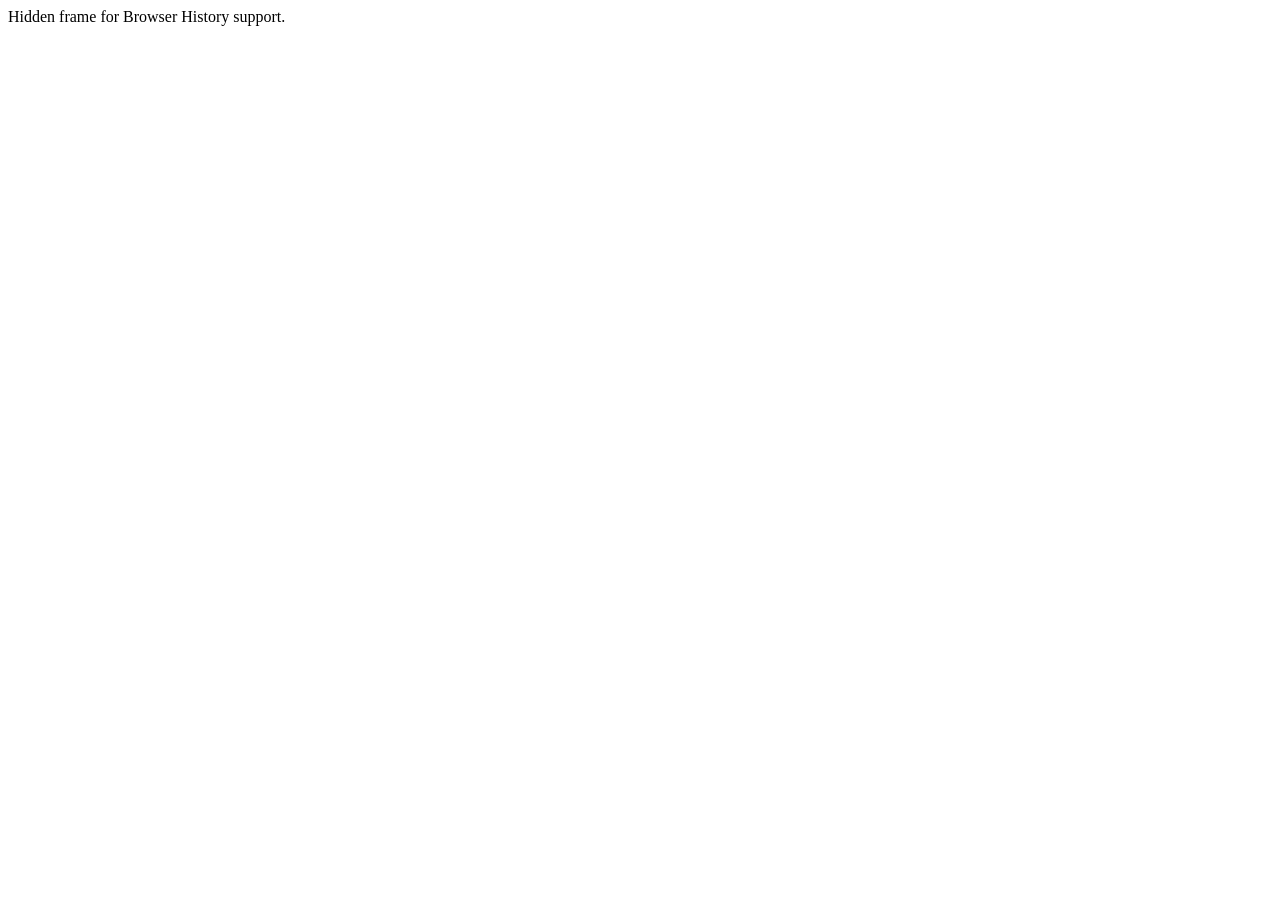
<file: html-template/history/historyFrame.html>
<html>
    <head>
        <META HTTP-EQUIV="Pragma" CONTENT="no-cache"> 
        <META HTTP-EQUIV="Expires" CONTENT="-1"> 
    </head>
    <body>
    <script>
        function processUrl()
        {

            var pos = url.indexOf("?");
            url = pos != -1 ? url.substr(pos + 1) : "";
            if (!parent._ie_firstload) {
                parent.BrowserHistory.setBrowserURL(url);
                try {
                    parent.BrowserHistory.browserURLChange(url);
                } catch(e) { }
            } else {
                parent._ie_firstload = false;
            }
        }

        var url = document.location.href;
        processUrl();
        document.write(encodeURIComponent(url));
    </script>
    Hidden frame for Browser History support.
    </body>
</html>
</file>
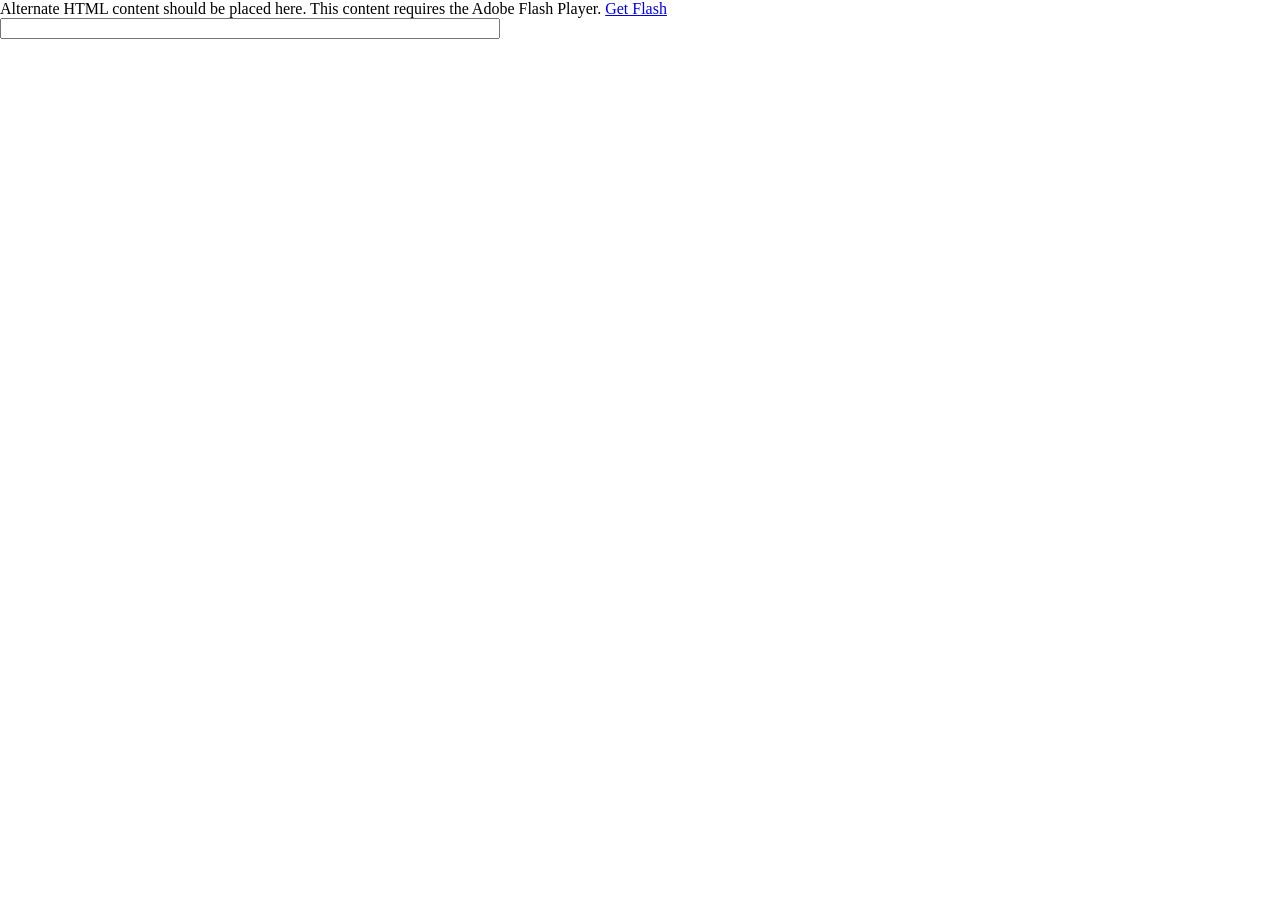
<file: prefuse/flare.apps/bin-debug/DependencyGraph.html>
<!-- saved from url=(0014)about:internet -->
<html lang="en">
<head>
<meta http-equiv="Content-Type" content="text/html; charset=utf-8" />

<!--  BEGIN DeepLinking required section -->
<link rel="stylesheet" type="text/css" href="deeplinking/deeplinking.css" />
<!--  END DeepLinking required section -->

<title></title>
<script src="AC_OETags.js" language="javascript"></script>

<!--  BEGIN DeepLinking required section -->
<script src="deeplinking/deeplinking.js" language="javascript"></script>
<!--  END DeepLinking required section -->

<style>
body { margin: 0px; overflow:hidden }
</style>
<script language="JavaScript" type="text/javascript">
<!--
// -----------------------------------------------------------------------------
// Globals
// Major version of Flash required
var requiredMajorVersion = 10;
// Minor version of Flash required
var requiredMinorVersion = 0;
// Minor version of Flash required
var requiredRevision = 0;
// -----------------------------------------------------------------------------
// -->
</script>
</head>

<body scroll="no">
<script language="JavaScript" type="text/javascript">
<!--
// Version check for the Flash Player that has the ability to start Player Product Install (6.0r65)
var hasProductInstall = DetectFlashVer(6, 0, 65);

// Version check based upon the values defined in globals
var hasRequestedVersion = DetectFlashVer(requiredMajorVersion, requiredMinorVersion, requiredRevision);


// Check to see if a player with Flash Product Install is available and the version does not meet the requirements for playback
if ( hasProductInstall && !hasRequestedVersion ) {
	// MMdoctitle is the stored document.title value used by the installation process to close the window that started the process
	// This is necessary in order to close browser windows that are still utilizing the older version of the player after installation has completed
	// DO NOT MODIFY THE FOLLOWING FOUR LINES
	// Location visited after installation is complete if installation is required
	var MMPlayerType = (isIE == true) ? "ActiveX" : "PlugIn";
	var MMredirectURL = window.location;
    document.title = document.title.slice(0, 47) + " - Flash Player Installation";
    var MMdoctitle = document.title;

	AC_FL_RunContent(
		"src", "playerProductInstall",
		"FlashVars", "MMredirectURL="+MMredirectURL+'&MMplayerType='+MMPlayerType+'&MMdoctitle='+MMdoctitle+"",
		"width", "100%",
		"height", "100%",
		"align", "middle",
		"id", "DependencyGraph",
		"quality", "high",
		"bgcolor", "#ffffff",
		"name", "DependencyGraph",
		"allowScriptAccess","sameDomain",
		"type", "application/x-shockwave-flash",
		"pluginspage", "http://www.adobe.com/go/getflashplayer"
	);
} else if (hasRequestedVersion) {
	// if we've detected an acceptable version
	// embed the Flash Content SWF when all tests are passed
	AC_FL_RunContent(
			"src", "DependencyGraph",
			"width", "100%",
			"height", "100%",
			"align", "middle",
			"id", "DependencyGraph",
			"quality", "high",
			"bgcolor", "#ffffff",
			"name", "DependencyGraph",
			"allowScriptAccess","sameDomain",
			"type", "application/x-shockwave-flash",
			"pluginspage", "http://www.adobe.com/go/getflashplayer"
	);
  } else {  // flash is too old or we can't detect the plugin
    var alternateContent = 'Alternate HTML content should be placed here. '
  	+ 'This content requires the Adobe Flash Player. '
   	+ '<a href=http://www.adobe.com/go/getflash/>Get Flash</a>';
    document.write(alternateContent);  // insert non-flash content
  }
// -->
</script>
<noscript>
  	<object classid="clsid:D27CDB6E-AE6D-11cf-96B8-444553540000"
			id="DependencyGraph" width="100%" height="100%"
			codebase="http://fpdownload.macromedia.com/get/flashplayer/current/swflash.cab">
			<param name="movie" value="DependencyGraph.swf" />
			<param name="quality" value="high" />
			<param name="bgcolor" value="#ffffff" />
			<param name="allowScriptAccess" value="sameDomain" />
			<embed src="DependencyGraph.swf" quality="high" bgcolor="#ffffff"
				width="100%" height="100%" name="DependencyGraph" align="middle"
				play="true"
				loop="false"
				quality="high"
				allowScriptAccess="sameDomain"
				type="application/x-shockwave-flash"
				pluginspage="http://www.adobe.com/go/getflashplayer">
			</embed>
	</object>
</noscript>
</body>
</html>
</file>
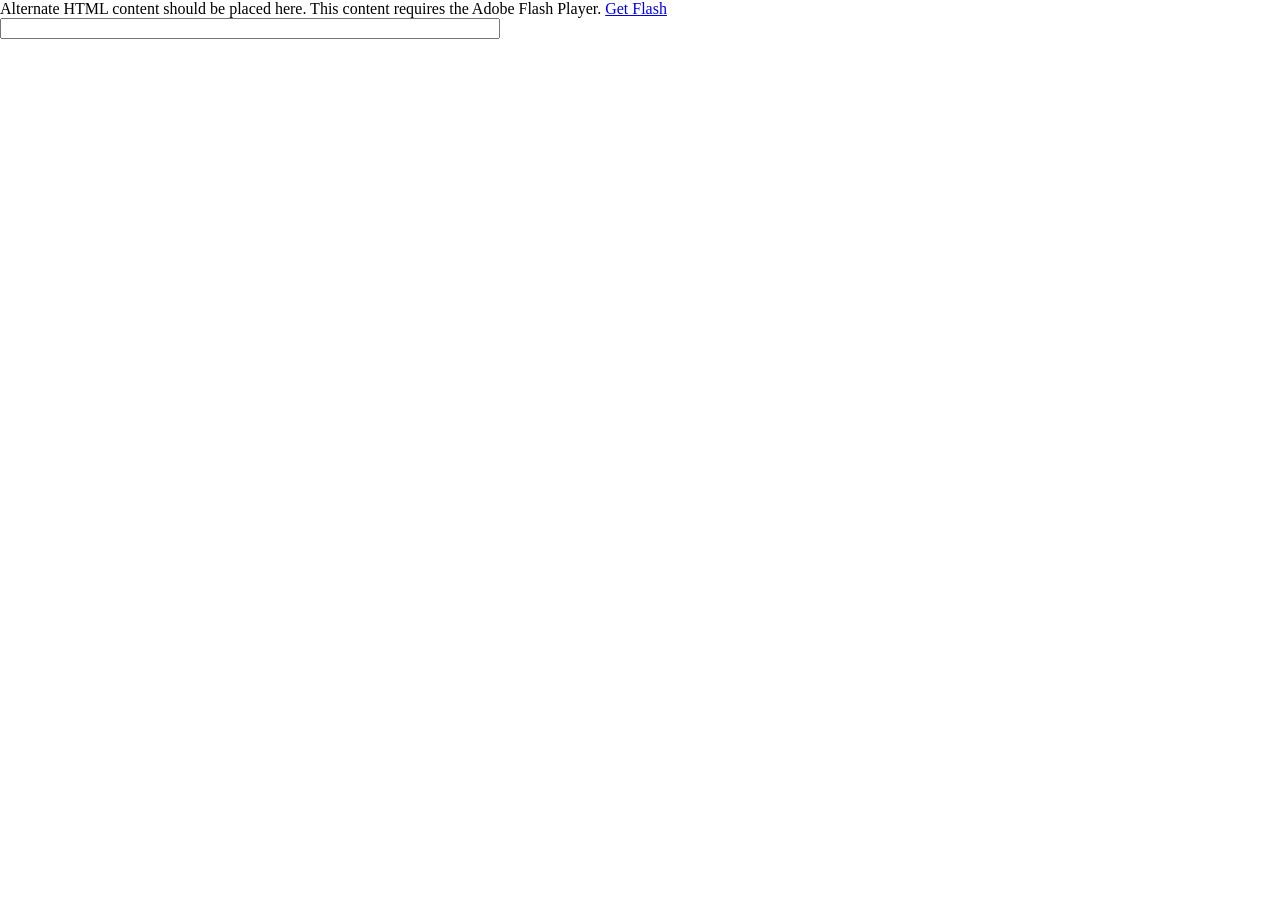
<file: prefuse/flare.apps/bin-debug/JobVoyager.html>
<!-- saved from url=(0014)about:internet -->
<html lang="en">
<head>
<meta http-equiv="Content-Type" content="text/html; charset=utf-8" />

<!--  BEGIN DeepLinking required section -->
<link rel="stylesheet" type="text/css" href="deeplinking/deeplinking.css" />
<!--  END DeepLinking required section -->

<title></title>
<script src="AC_OETags.js" language="javascript"></script>

<!--  BEGIN DeepLinking required section -->
<script src="deeplinking/deeplinking.js" language="javascript"></script>
<!--  END DeepLinking required section -->

<style>
body { margin: 0px; overflow:hidden }
</style>
<script language="JavaScript" type="text/javascript">
<!--
// -----------------------------------------------------------------------------
// Globals
// Major version of Flash required
var requiredMajorVersion = 10;
// Minor version of Flash required
var requiredMinorVersion = 0;
// Minor version of Flash required
var requiredRevision = 0;
// -----------------------------------------------------------------------------
// -->
</script>
</head>

<body scroll="no">
<script language="JavaScript" type="text/javascript">
<!--
// Version check for the Flash Player that has the ability to start Player Product Install (6.0r65)
var hasProductInstall = DetectFlashVer(6, 0, 65);

// Version check based upon the values defined in globals
var hasRequestedVersion = DetectFlashVer(requiredMajorVersion, requiredMinorVersion, requiredRevision);


// Check to see if a player with Flash Product Install is available and the version does not meet the requirements for playback
if ( hasProductInstall && !hasRequestedVersion ) {
	// MMdoctitle is the stored document.title value used by the installation process to close the window that started the process
	// This is necessary in order to close browser windows that are still utilizing the older version of the player after installation has completed
	// DO NOT MODIFY THE FOLLOWING FOUR LINES
	// Location visited after installation is complete if installation is required
	var MMPlayerType = (isIE == true) ? "ActiveX" : "PlugIn";
	var MMredirectURL = window.location;
    document.title = document.title.slice(0, 47) + " - Flash Player Installation";
    var MMdoctitle = document.title;

	AC_FL_RunContent(
		"src", "playerProductInstall",
		"FlashVars", "MMredirectURL="+MMredirectURL+'&MMplayerType='+MMPlayerType+'&MMdoctitle='+MMdoctitle+"",
		"width", "100%",
		"height", "100%",
		"align", "middle",
		"id", "JobVoyager",
		"quality", "high",
		"bgcolor", "#ffffff",
		"name", "JobVoyager",
		"allowScriptAccess","sameDomain",
		"type", "application/x-shockwave-flash",
		"pluginspage", "http://www.adobe.com/go/getflashplayer"
	);
} else if (hasRequestedVersion) {
	// if we've detected an acceptable version
	// embed the Flash Content SWF when all tests are passed
	AC_FL_RunContent(
			"src", "JobVoyager",
			"width", "100%",
			"height", "100%",
			"align", "middle",
			"id", "JobVoyager",
			"quality", "high",
			"bgcolor", "#ffffff",
			"name", "JobVoyager",
			"allowScriptAccess","sameDomain",
			"type", "application/x-shockwave-flash",
			"pluginspage", "http://www.adobe.com/go/getflashplayer"
	);
  } else {  // flash is too old or we can't detect the plugin
    var alternateContent = 'Alternate HTML content should be placed here. '
  	+ 'This content requires the Adobe Flash Player. '
   	+ '<a href=http://www.adobe.com/go/getflash/>Get Flash</a>';
    document.write(alternateContent);  // insert non-flash content
  }
// -->
</script>
<noscript>
  	<object classid="clsid:D27CDB6E-AE6D-11cf-96B8-444553540000"
			id="JobVoyager" width="100%" height="100%"
			codebase="http://fpdownload.macromedia.com/get/flashplayer/current/swflash.cab">
			<param name="movie" value="JobVoyager.swf" />
			<param name="quality" value="high" />
			<param name="bgcolor" value="#ffffff" />
			<param name="allowScriptAccess" value="sameDomain" />
			<embed src="JobVoyager.swf" quality="high" bgcolor="#ffffff"
				width="100%" height="100%" name="JobVoyager" align="middle"
				play="true"
				loop="false"
				quality="high"
				allowScriptAccess="sameDomain"
				type="application/x-shockwave-flash"
				pluginspage="http://www.adobe.com/go/getflashplayer">
			</embed>
	</object>
</noscript>
</body>
</html>
</file>
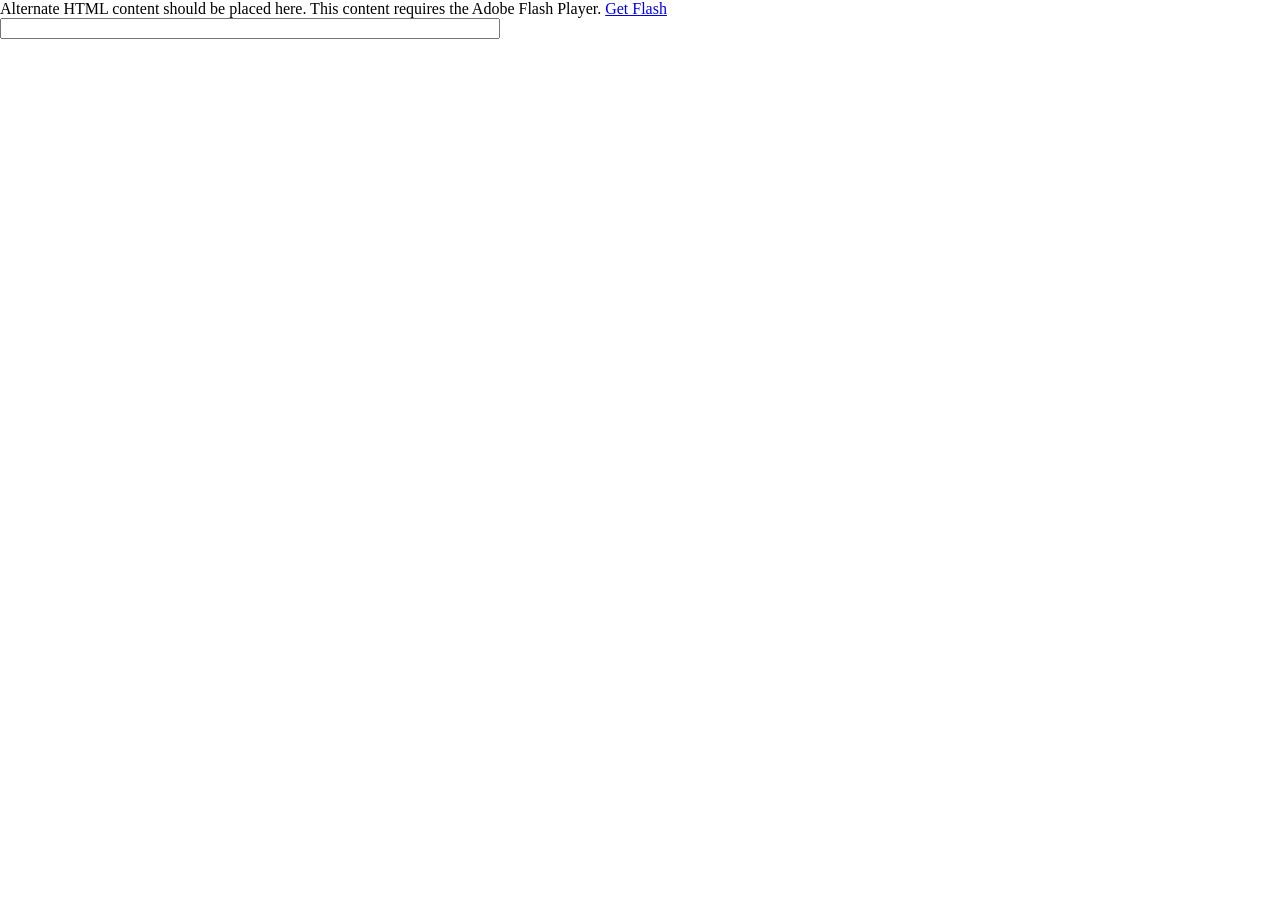
<file: prefuse/flare.apps/bin-debug/PackageMap.html>
<!-- saved from url=(0014)about:internet -->
<html lang="en">
<head>
<meta http-equiv="Content-Type" content="text/html; charset=utf-8" />

<!--  BEGIN DeepLinking required section -->
<link rel="stylesheet" type="text/css" href="deeplinking/deeplinking.css" />
<!--  END DeepLinking required section -->

<title></title>
<script src="AC_OETags.js" language="javascript"></script>

<!--  BEGIN DeepLinking required section -->
<script src="deeplinking/deeplinking.js" language="javascript"></script>
<!--  END DeepLinking required section -->

<style>
body { margin: 0px; overflow:hidden }
</style>
<script language="JavaScript" type="text/javascript">
<!--
// -----------------------------------------------------------------------------
// Globals
// Major version of Flash required
var requiredMajorVersion = 10;
// Minor version of Flash required
var requiredMinorVersion = 0;
// Minor version of Flash required
var requiredRevision = 0;
// -----------------------------------------------------------------------------
// -->
</script>
</head>

<body scroll="no">
<script language="JavaScript" type="text/javascript">
<!--
// Version check for the Flash Player that has the ability to start Player Product Install (6.0r65)
var hasProductInstall = DetectFlashVer(6, 0, 65);

// Version check based upon the values defined in globals
var hasRequestedVersion = DetectFlashVer(requiredMajorVersion, requiredMinorVersion, requiredRevision);


// Check to see if a player with Flash Product Install is available and the version does not meet the requirements for playback
if ( hasProductInstall && !hasRequestedVersion ) {
	// MMdoctitle is the stored document.title value used by the installation process to close the window that started the process
	// This is necessary in order to close browser windows that are still utilizing the older version of the player after installation has completed
	// DO NOT MODIFY THE FOLLOWING FOUR LINES
	// Location visited after installation is complete if installation is required
	var MMPlayerType = (isIE == true) ? "ActiveX" : "PlugIn";
	var MMredirectURL = window.location;
    document.title = document.title.slice(0, 47) + " - Flash Player Installation";
    var MMdoctitle = document.title;

	AC_FL_RunContent(
		"src", "playerProductInstall",
		"FlashVars", "MMredirectURL="+MMredirectURL+'&MMplayerType='+MMPlayerType+'&MMdoctitle='+MMdoctitle+"",
		"width", "100%",
		"height", "100%",
		"align", "middle",
		"id", "PackageMap",
		"quality", "high",
		"bgcolor", "#ffffff",
		"name", "PackageMap",
		"allowScriptAccess","sameDomain",
		"type", "application/x-shockwave-flash",
		"pluginspage", "http://www.adobe.com/go/getflashplayer"
	);
} else if (hasRequestedVersion) {
	// if we've detected an acceptable version
	// embed the Flash Content SWF when all tests are passed
	AC_FL_RunContent(
			"src", "PackageMap",
			"width", "100%",
			"height", "100%",
			"align", "middle",
			"id", "PackageMap",
			"quality", "high",
			"bgcolor", "#ffffff",
			"name", "PackageMap",
			"allowScriptAccess","sameDomain",
			"type", "application/x-shockwave-flash",
			"pluginspage", "http://www.adobe.com/go/getflashplayer"
	);
  } else {  // flash is too old or we can't detect the plugin
    var alternateContent = 'Alternate HTML content should be placed here. '
  	+ 'This content requires the Adobe Flash Player. '
   	+ '<a href=http://www.adobe.com/go/getflash/>Get Flash</a>';
    document.write(alternateContent);  // insert non-flash content
  }
// -->
</script>
<noscript>
  	<object classid="clsid:D27CDB6E-AE6D-11cf-96B8-444553540000"
			id="PackageMap" width="100%" height="100%"
			codebase="http://fpdownload.macromedia.com/get/flashplayer/current/swflash.cab">
			<param name="movie" value="PackageMap.swf" />
			<param name="quality" value="high" />
			<param name="bgcolor" value="#ffffff" />
			<param name="allowScriptAccess" value="sameDomain" />
			<embed src="PackageMap.swf" quality="high" bgcolor="#ffffff"
				width="100%" height="100%" name="PackageMap" align="middle"
				play="true"
				loop="false"
				quality="high"
				allowScriptAccess="sameDomain"
				type="application/x-shockwave-flash"
				pluginspage="http://www.adobe.com/go/getflashplayer">
			</embed>
	</object>
</noscript>
</body>
</html>
</file>
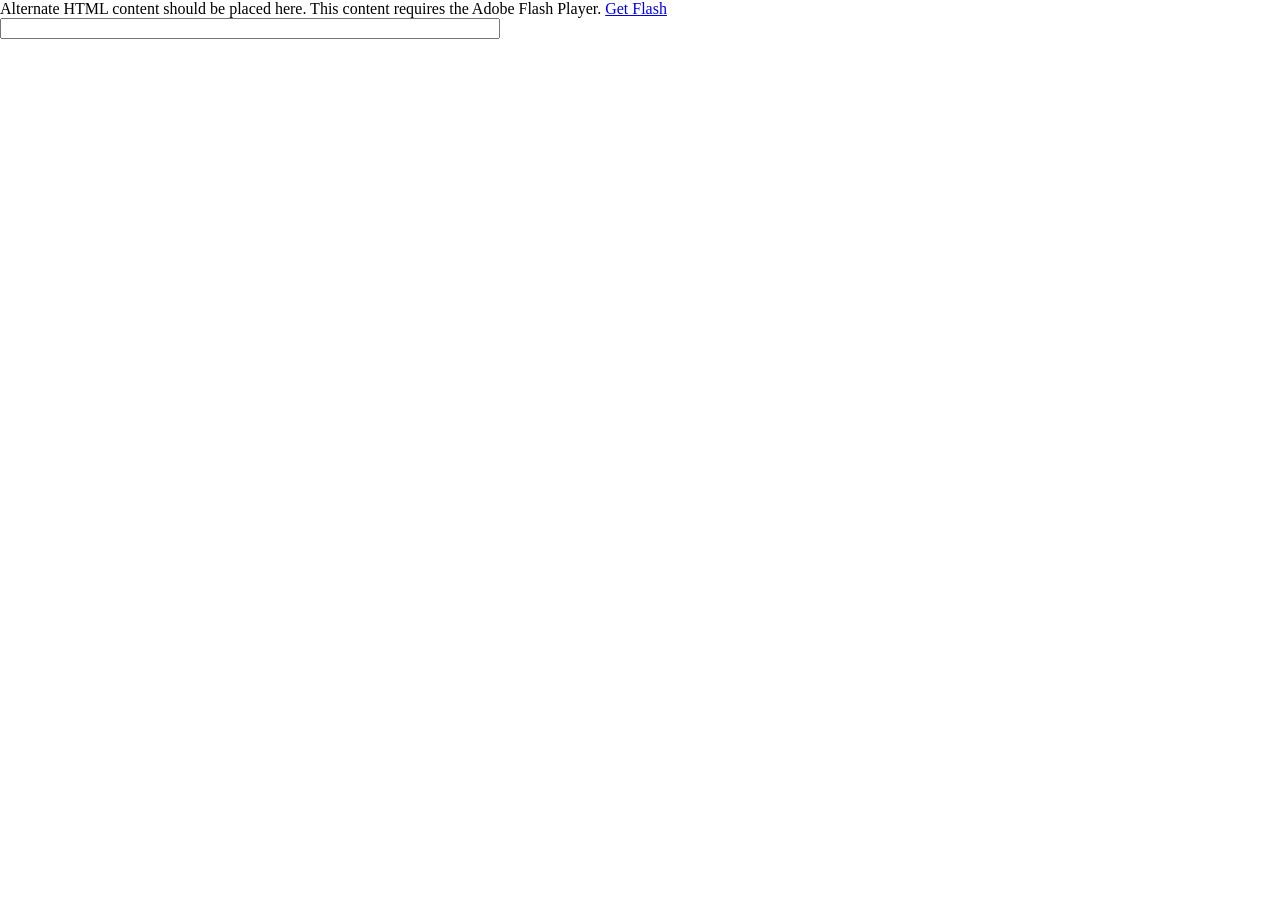
<file: prefuse/flare.demos/bin-debug/demos.html>
<!-- saved from url=(0014)about:internet -->
<html lang="en">
<head>
<meta http-equiv="Content-Type" content="text/html; charset=utf-8" />

<!--  BEGIN DeepLinking required section -->
<link rel="stylesheet" type="text/css" href="deeplinking/deeplinking.css" />
<!--  END DeepLinking required section -->

<title></title>
<script src="AC_OETags.js" language="javascript"></script>

<!--  BEGIN DeepLinking required section -->
<script src="deeplinking/deeplinking.js" language="javascript"></script>
<!--  END DeepLinking required section -->

<style>
body { margin: 0px; overflow:hidden }
</style>
<script language="JavaScript" type="text/javascript">
<!--
// -----------------------------------------------------------------------------
// Globals
// Major version of Flash required
var requiredMajorVersion = 10;
// Minor version of Flash required
var requiredMinorVersion = 0;
// Minor version of Flash required
var requiredRevision = 0;
// -----------------------------------------------------------------------------
// -->
</script>
</head>

<body scroll="no">
<script language="JavaScript" type="text/javascript">
<!--
// Version check for the Flash Player that has the ability to start Player Product Install (6.0r65)
var hasProductInstall = DetectFlashVer(6, 0, 65);

// Version check based upon the values defined in globals
var hasRequestedVersion = DetectFlashVer(requiredMajorVersion, requiredMinorVersion, requiredRevision);


// Check to see if a player with Flash Product Install is available and the version does not meet the requirements for playback
if ( hasProductInstall && !hasRequestedVersion ) {
	// MMdoctitle is the stored document.title value used by the installation process to close the window that started the process
	// This is necessary in order to close browser windows that are still utilizing the older version of the player after installation has completed
	// DO NOT MODIFY THE FOLLOWING FOUR LINES
	// Location visited after installation is complete if installation is required
	var MMPlayerType = (isIE == true) ? "ActiveX" : "PlugIn";
	var MMredirectURL = window.location;
    document.title = document.title.slice(0, 47) + " - Flash Player Installation";
    var MMdoctitle = document.title;

	AC_FL_RunContent(
		"src", "playerProductInstall",
		"FlashVars", "MMredirectURL="+MMredirectURL+'&MMplayerType='+MMPlayerType+'&MMdoctitle='+MMdoctitle+"",
		"width", "1000",
		"height", "700",
		"align", "middle",
		"id", "demos",
		"quality", "high",
		"bgcolor", "#ffffff",
		"name", "demos",
		"allowScriptAccess","sameDomain",
		"type", "application/x-shockwave-flash",
		"pluginspage", "http://www.adobe.com/go/getflashplayer"
	);
} else if (hasRequestedVersion) {
	// if we've detected an acceptable version
	// embed the Flash Content SWF when all tests are passed
	AC_FL_RunContent(
			"src", "demos",
			"width", "1000",
			"height", "700",
			"align", "middle",
			"id", "demos",
			"quality", "high",
			"bgcolor", "#ffffff",
			"name", "demos",
			"allowScriptAccess","sameDomain",
			"type", "application/x-shockwave-flash",
			"pluginspage", "http://www.adobe.com/go/getflashplayer"
	);
  } else {  // flash is too old or we can't detect the plugin
    var alternateContent = 'Alternate HTML content should be placed here. '
  	+ 'This content requires the Adobe Flash Player. '
   	+ '<a href=http://www.adobe.com/go/getflash/>Get Flash</a>';
    document.write(alternateContent);  // insert non-flash content
  }
// -->
</script>
<noscript>
  	<object classid="clsid:D27CDB6E-AE6D-11cf-96B8-444553540000"
			id="demos" width="1000" height="700"
			codebase="http://fpdownload.macromedia.com/get/flashplayer/current/swflash.cab">
			<param name="movie" value="demos.swf" />
			<param name="quality" value="high" />
			<param name="bgcolor" value="#ffffff" />
			<param name="allowScriptAccess" value="sameDomain" />
			<embed src="demos.swf" quality="high" bgcolor="#ffffff"
				width="1000" height="700" name="demos" align="middle"
				play="true"
				loop="false"
				quality="high"
				allowScriptAccess="sameDomain"
				type="application/x-shockwave-flash"
				pluginspage="http://www.adobe.com/go/getflashplayer">
			</embed>
	</object>
</noscript>
</body>
</html>
</file>
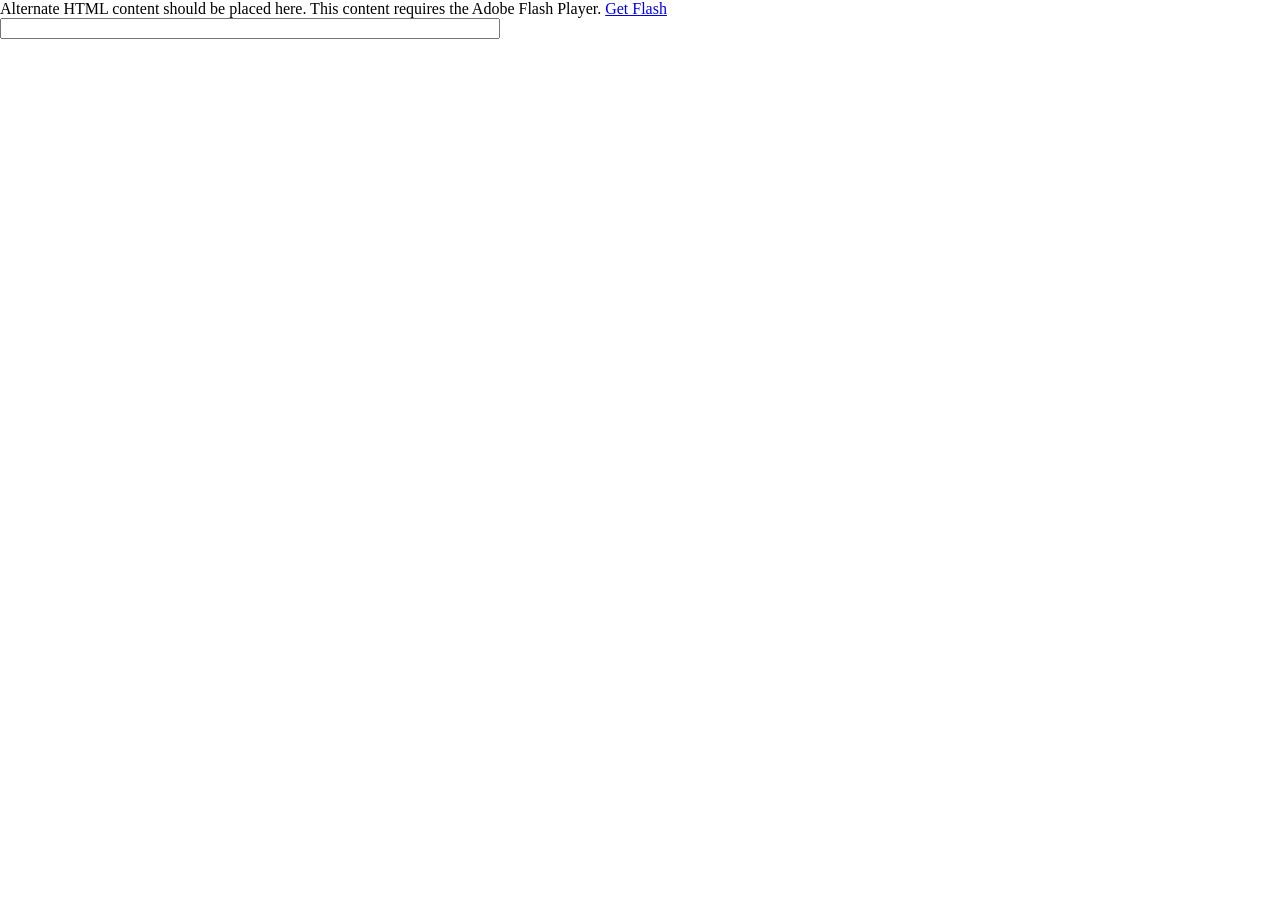
<file: prefuse/flare.tests/bin-debug/tests.html>
<!-- saved from url=(0014)about:internet -->
<html lang="en">
<head>
<meta http-equiv="Content-Type" content="text/html; charset=utf-8" />

<!--  BEGIN DeepLinking required section -->
<link rel="stylesheet" type="text/css" href="deeplinking/deeplinking.css" />
<!--  END DeepLinking required section -->

<title></title>
<script src="AC_OETags.js" language="javascript"></script>

<!--  BEGIN DeepLinking required section -->
<script src="deeplinking/deeplinking.js" language="javascript"></script>
<!--  END DeepLinking required section -->

<style>
body { margin: 0px; overflow:hidden }
</style>
<script language="JavaScript" type="text/javascript">
<!--
// -----------------------------------------------------------------------------
// Globals
// Major version of Flash required
var requiredMajorVersion = 10;
// Minor version of Flash required
var requiredMinorVersion = 0;
// Minor version of Flash required
var requiredRevision = 0;
// -----------------------------------------------------------------------------
// -->
</script>
</head>

<body scroll="no">
<script language="JavaScript" type="text/javascript">
<!--
// Version check for the Flash Player that has the ability to start Player Product Install (6.0r65)
var hasProductInstall = DetectFlashVer(6, 0, 65);

// Version check based upon the values defined in globals
var hasRequestedVersion = DetectFlashVer(requiredMajorVersion, requiredMinorVersion, requiredRevision);


// Check to see if a player with Flash Product Install is available and the version does not meet the requirements for playback
if ( hasProductInstall && !hasRequestedVersion ) {
	// MMdoctitle is the stored document.title value used by the installation process to close the window that started the process
	// This is necessary in order to close browser windows that are still utilizing the older version of the player after installation has completed
	// DO NOT MODIFY THE FOLLOWING FOUR LINES
	// Location visited after installation is complete if installation is required
	var MMPlayerType = (isIE == true) ? "ActiveX" : "PlugIn";
	var MMredirectURL = window.location;
    document.title = document.title.slice(0, 47) + " - Flash Player Installation";
    var MMdoctitle = document.title;

	AC_FL_RunContent(
		"src", "playerProductInstall",
		"FlashVars", "MMredirectURL="+MMredirectURL+'&MMplayerType='+MMPlayerType+'&MMdoctitle='+MMdoctitle+"",
		"width", "800",
		"height", "600",
		"align", "middle",
		"id", "tests",
		"quality", "high",
		"bgcolor", "#ffffff",
		"name", "tests",
		"allowScriptAccess","sameDomain",
		"type", "application/x-shockwave-flash",
		"pluginspage", "http://www.adobe.com/go/getflashplayer"
	);
} else if (hasRequestedVersion) {
	// if we've detected an acceptable version
	// embed the Flash Content SWF when all tests are passed
	AC_FL_RunContent(
			"src", "tests",
			"width", "800",
			"height", "600",
			"align", "middle",
			"id", "tests",
			"quality", "high",
			"bgcolor", "#ffffff",
			"name", "tests",
			"allowScriptAccess","sameDomain",
			"type", "application/x-shockwave-flash",
			"pluginspage", "http://www.adobe.com/go/getflashplayer"
	);
  } else {  // flash is too old or we can't detect the plugin
    var alternateContent = 'Alternate HTML content should be placed here. '
  	+ 'This content requires the Adobe Flash Player. '
   	+ '<a href=http://www.adobe.com/go/getflash/>Get Flash</a>';
    document.write(alternateContent);  // insert non-flash content
  }
// -->
</script>
<noscript>
  	<object classid="clsid:D27CDB6E-AE6D-11cf-96B8-444553540000"
			id="tests" width="800" height="600"
			codebase="http://fpdownload.macromedia.com/get/flashplayer/current/swflash.cab">
			<param name="movie" value="tests.swf" />
			<param name="quality" value="high" />
			<param name="bgcolor" value="#ffffff" />
			<param name="allowScriptAccess" value="sameDomain" />
			<embed src="tests.swf" quality="high" bgcolor="#ffffff"
				width="800" height="600" name="tests" align="middle"
				play="true"
				loop="false"
				quality="high"
				allowScriptAccess="sameDomain"
				type="application/x-shockwave-flash"
				pluginspage="http://www.adobe.com/go/getflashplayer">
			</embed>
	</object>
</noscript>
</body>
</html>
</file>
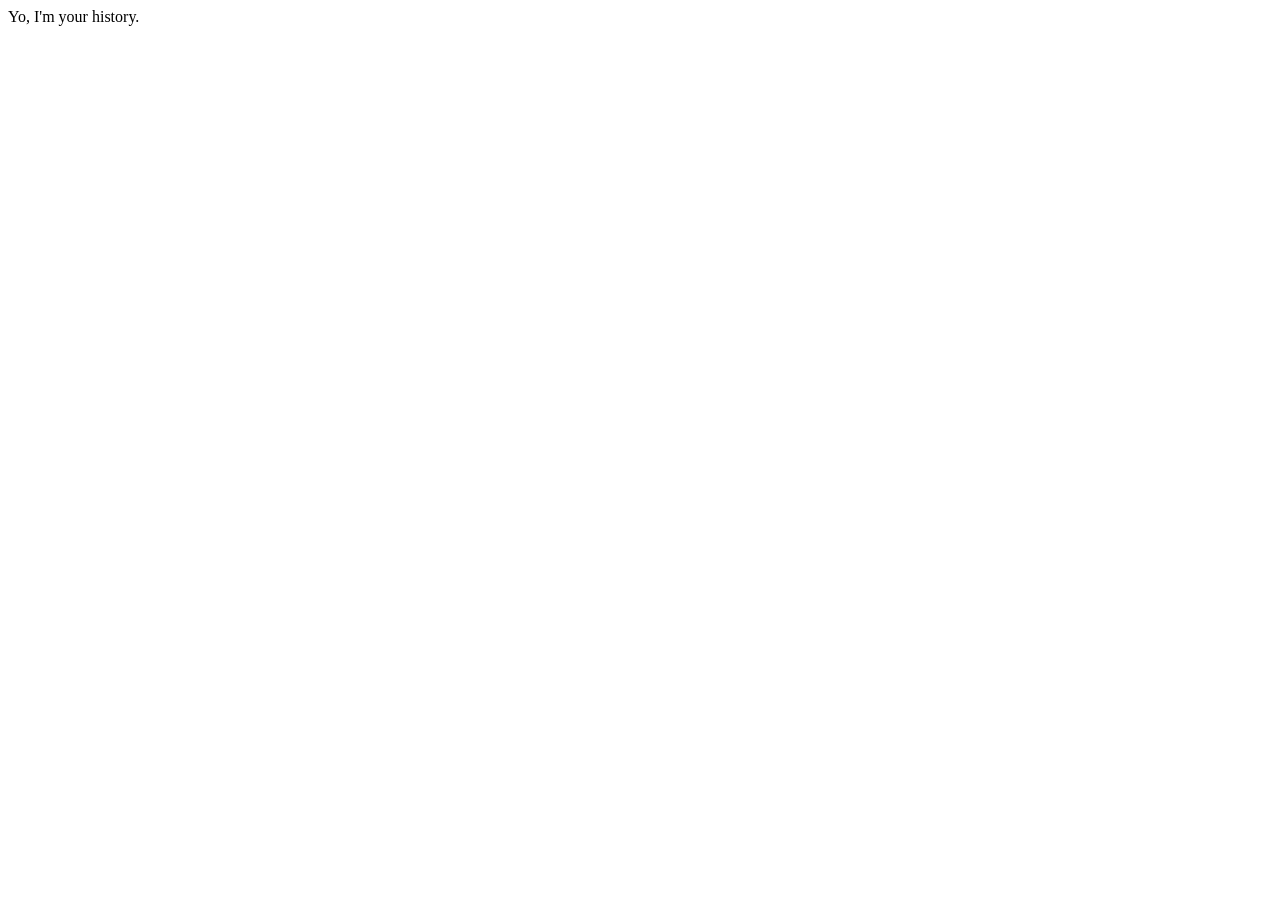
<file: prefuse/flare.apps/bin-debug/deeplinking/historyFrame.html>
<html>
    <head>
        <META HTTP-EQUIV="Pragma" CONTENT="no-cache"> 
        <META HTTP-EQUIV="Expires" CONTENT="-1"> 
    </head>
    <body>
    <script>
        function processUrl()
        {

            var pos = url.indexOf("?");
            url = pos != -1 ? url.substr(pos + 1) : "";
            if (!parent._ie_firstload) {
                parent.DeepLinking.setBrowserURL(url, true);
                try {
                    parent.DeepLinking.getPlayer().browserURLChange(url);
                } catch(e) { }
            } else {
                parent._ie_firstload = false;
            }
        }

        var url = document.location.href;
        processUrl();
        document.write(url);
    </script>
    Yo, I'm your history.
    </body>
</html>
</file>
<file: prefuse/flare.apps/bin-debug/deeplinking/deeplinking.css>
/* This CSS stylesheet defines styles used by required elements in a DeepLinking application page */

#ie_historyFrame { width: 0px; height: 0px; display:none }
#firefox_anchorDiv { width: 0px; height: 0px; display:none }
#safari_formDiv { width: 0px; height: 0px; display:none }
#safari_rememberDiv { width: 0px; height: 0px; display:none }
</file>
<file: prefuse/flare.demos/bin-debug/deeplinking/deeplinking.css>
/* This CSS stylesheet defines styles used by required elements in a DeepLinking application page */

#ie_historyFrame { width: 0px; height: 0px; display:none }
#firefox_anchorDiv { width: 0px; height: 0px; display:none }
#safari_formDiv { width: 0px; height: 0px; display:none }
#safari_rememberDiv { width: 0px; height: 0px; display:none }
</file>
<file: prefuse/flare.tests/bin-debug/deeplinking/deeplinking.css>
/* This CSS stylesheet defines styles used by required elements in a DeepLinking application page */

#ie_historyFrame { width: 0px; height: 0px; display:none }
#firefox_anchorDiv { width: 0px; height: 0px; display:none }
#safari_formDiv { width: 0px; height: 0px; display:none }
#safari_rememberDiv { width: 0px; height: 0px; display:none }
</file>
